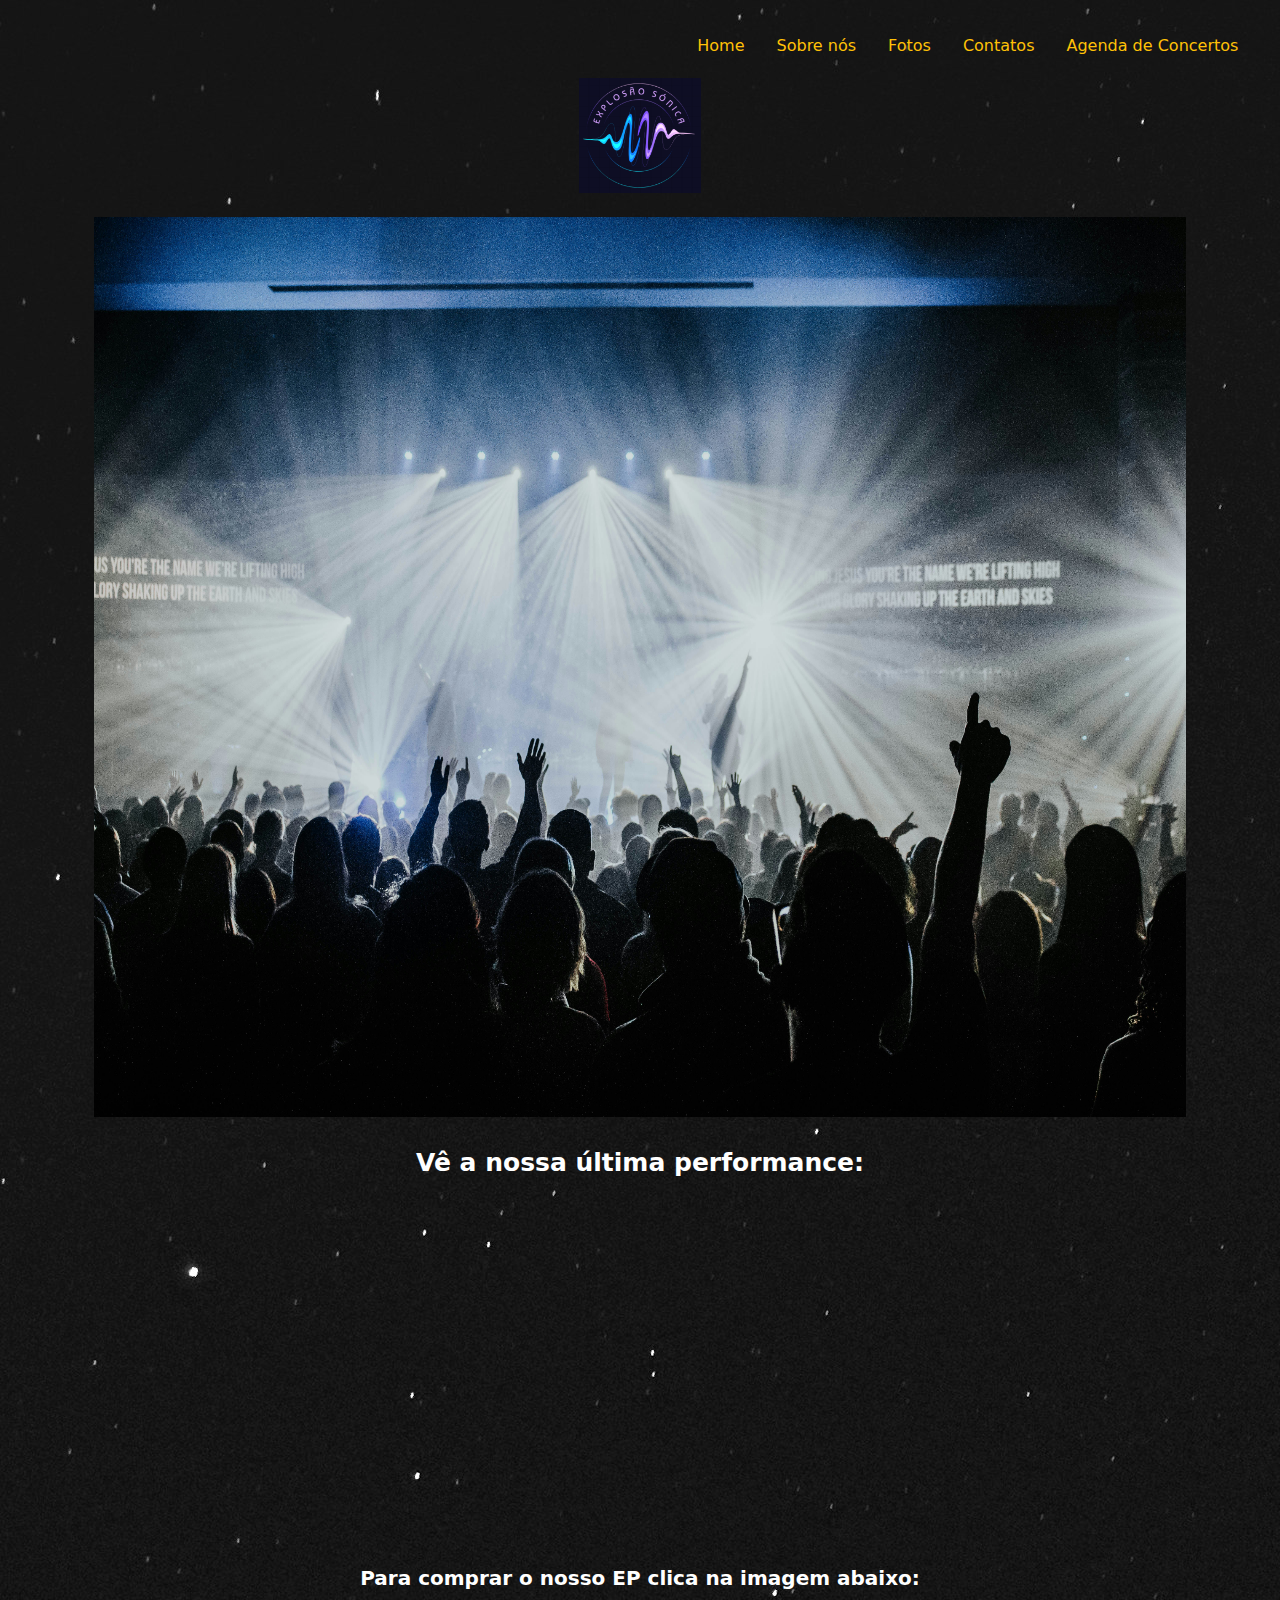
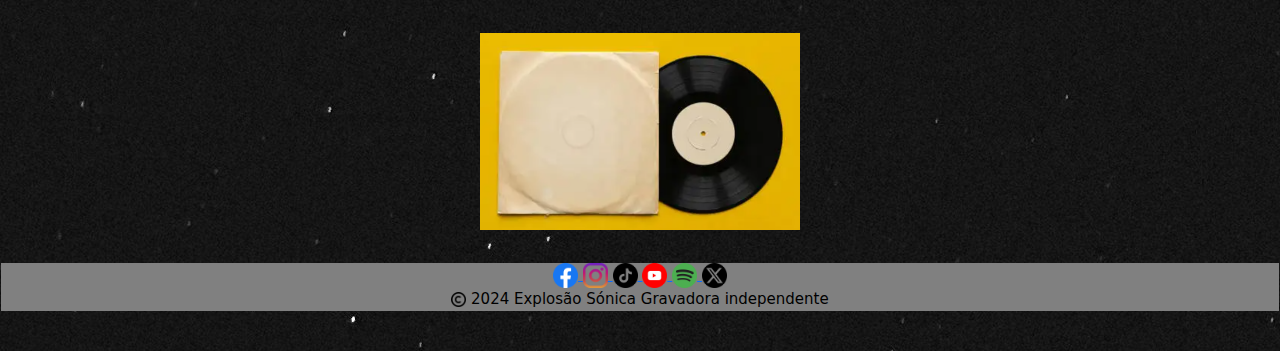
<file: index.html>
<!DOCTYPE html>
<html lang="en">
<head>
    <meta charset="UTF-8">
    <meta name="viewport" content="width=device-width, initial-scale=1.0">
    <link rel = "stylesheet" href = "stylebanda.css"> 
    <link href="https://cdn.jsdelivr.net/npm/bootstrap@5.3.3/dist/css/bootstrap.min.css" rel="stylesheet"
    integrity="sha384-QWTKZyjpPEjISv5WaRU9OFeRpok6YctnYmDr5pNlyT2bRjXh0JMhjY6hW+ALEwIH" crossorigin="anonymous">
    <title>Explosão Sónica- Homepage</title>

    <ul class="nav justify-content-end ">
      <li class="nav-item">
        <a class="nav-link text-warning active" aria-current="page" href="index.html">Home</a>
      </li>
      <li class="nav-item">
        <a class="nav-link text-warning active" href="2.sobreNos.html">Sobre nós</a>
      </li>
      <li class="nav-item">
        <a class="nav-link text-warning active" href="3.fotos.html">Fotos</a>
      </li>
      <li class="nav-item">
        <a class="nav-link text-warning active" href="4.contatos.html">Contatos</a>
      </li>
      <li class="nav-item">
        <a class="nav-link text-warning active" href="5.agendaConcertos.html">Agenda de Concertos</a>
      </li>
    </ul>

  </head>


  <div class="container fluid-content-center">
  <img src="Multimedia/logotipo.png" class="container-fluid center-fluid image1" alt="Logotipo">
  </div>
  <div class="container fluid-content-center">
  <img src="Multimedia/rachel-coyne-U7HLzMO4SIY-unsplash.jpg" class="container-fluid text-center image2" alt="Concert">
</div>


  <div class="container1 fluid-content-center">
Vê a nossa última performance:
  <iframe width="560" height="315" src="https://www.youtube.com/embed/trpVW3rF0Kc?si=yAznilxq6O8U28wW&amp;controls=0" 
  title="YouTube video player" frameborder="0" allow="accelerometer; autoplay; clipboard-write; encrypted-media; 
  gyroscope; picture-in-picture; web-share" referrerpolicy="strict-origin-when-cross-origin" allowfullscreen></iframe>
</div>


<div class="container2 fluid-content-center">
<div class="spinner-grow" role="status">
  <span class="visually-hidden"></span> 
</div>
<div class="container2 fluid-content-center">Para comprar o nosso EP clica na imagem abaixo:</div>
</div>
<div class="container2 fluid-content-center">
  <a href="https://www.amazon.es" target="_blank"><img src="Multimedia/ep.png" class="img-fluid icon-size3" alt="EP">
    <script src="https://cdn.jsdelivr.net/npm/bootstrap@5.3.3/dist/js/bootstrap.bundle.min.js"
    integrity="sha384-YvpcrYf0tY3lHB60NNkmXc5s9fDVZLESaAA55NDzOxhy9GkcIdslK1eN7N6jIeHz"
    crossorigin="anonymous"></script>
  </div>
</div>
</body>
</html>



<footer>
  <a href="https://www.facebook.com" target="_blank"><img src="Multimedia/facebook.png" class="img-fluid icon-size" alt="Facebook">
  </a> 

  <a href="https://www.instagram.com" target="_blank"><img src="Multimedia/instagram.png" class="img-fluid icon-size" alt="Instagram">
  </a>

  <a href="https://www.tiktok.com" target="_blank"><img src="Multimedia/tiktok.png" class="img-fluid icon-size" alt="TikTok">
  </a>

  <a href="https://www.youtube.com" target="_blank"><img src="Multimedia/youtube.png" class="img-fluid icon-size" alt="Youtube">
  </a>

  <a href="https://www.spotify.com" target="_blank"><img src="Multimedia/spotify.png" class="img-fluid icon-size" alt="Spotify">
  </a>
  
  <a href="https://www.x.com" target="_blank"><img src="Multimedia/twitter.png" class="img-fluid icon-size" alt="X">
  </a>

  <div class container justify-content-center> 
  <img src="Multimedia/copyright.png" class="img-fluid icon2-size" alt="Copyright">
    2024 Explosão Sónica
    Gravadora independente</div>
</footer>

</html>
</file>
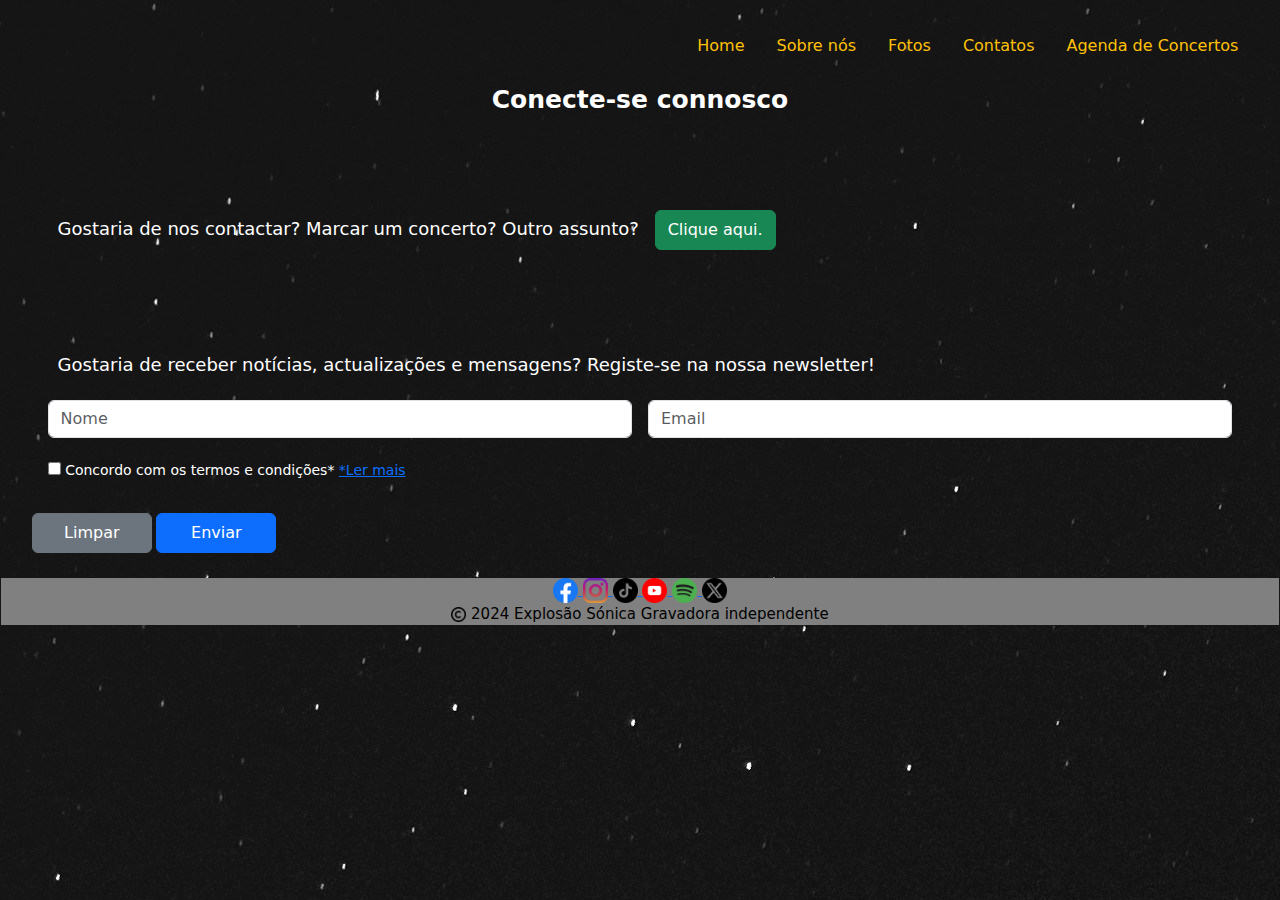
<file: 4.contatos.html>
<!DOCTYPE html>
<html lang="en">

<head>
  <meta charset="UTF-8">
  <meta name="viewport" content="width=device-width, initial-scale=1.0">
  <link rel="stylesheet" href="stylebanda.css">
  <link href="https://cdn.jsdelivr.net/npm/bootstrap@5.3.3/dist/css/bootstrap.min.css" rel="stylesheet"
    integrity="sha384-QWTKZyjpPEjISv5WaRU9OFeRpok6YctnYmDr5pNlyT2bRjXh0JMhjY6hW+ALEwIH" crossorigin="anonymous">
  <title>Explosão Sónica - Contatos</title>

  <ul class="nav justify-content-end ">
    <li class="nav-item">
      <a class="nav-link text-warning active" aria-current="page" href="index.html">Home</a>
    </li>
    <li class="nav-item">
      <a class="nav-link text-warning active" href="2.sobreNos.html">Sobre nós</a>
    </li>
    <li class="nav-item">
      <a class="nav-link text-warning active" href="3.fotos.html">Fotos</a>
    </li>
    <li class="nav-item">
      <a class="nav-link text-warning active" href="4.contatos.html">Contatos</a>
    </li>
    <li class="nav-item">
      <a class="nav-link text-warning active" href="5.agendaConcertos.html">Agenda de Concertos</a>
    </li>
  </ul>

</head>

<body>

  <!-- Formulário de contato -->
  <legend>
    <div class="container1 justify-content-center">Conecte-se connosco</div>
  </legend>
  <div class="container6 fluid-content-left">
    <div class="spinner-grow" role="status">
      <span class="visually-hidden"></span> 
    </div>

  <div class ="container6">Gostaria de nos contactar? Marcar um concerto? Outro assunto?
  <button type="button" class="btn btn-success container6" data-bs-toggle="modal" data-bs-target="#mymodal">Clique aqui.</button>
</div>
</div>
          

  <!-- Modal popup -->
          <div class="modal" id="mymodal" tabindex="-1" aria-labelledby="modalLabel" aria-hidden="true">
            <div class="modal-dialog">
              <div class="modal-content">
                <div class="modal-header">
                  <h2 class="modal-title" id="modalLabel">Formulário</h2>
                  <button type="button" class="btn-close" data-bs-dismiss="modal" aria-label="Close"></button>
                </div>
                <div class="modal-body">

                  <form action="" method="">
                    <div class = "row g-3">
                    <div class="col-sm-12">
                      <label for="nome" class="form-label">Nome</label>
                      <input type="text" class="form-control" id="nome" name="nome" required placeholder="Nome">
                    </div>
                  
                    <div class="col-sm-12">
                      <label for="email" class="form-label">Email</label>
                      <input type="email" class="form-control" id="email" name="email" required placeholder="Email">
                    </div>
                  
                    <div class="col-sm-12">
                      <label for="assunto" class="form-label">Assunto</label>
                      <input type="text" class="form-control" id="assunto" name="assunto" required placeholder="Assunto">
                    </div>
                  
                    <div class="col-sm-12">
                      <label for="mensagem" class="form-label">Mensagem</label>
                      <input type="text" class="form-control" id="mensagem" name="mensagem" required placeholder="Mensagem" style="height: 100px;">
                    </div>
                  </div>
                  <br>
                    <button type="reset" class="btn btn-secondary">Limpar</button>
                    <button type="submit" class="btn btn-primary">Enviar</button>
                  </form>
                </div>
              </div>
            </div>
          </div>
          <!-- Enf of modal popup -->
        
   

  <!-- Registo na newsletter -->

    <div class="container6 fluid-content-left">
      <div class="spinner-grow" role="status">
        <span class="visually-hidden"></span> 
      </div>
  
      <div class="modal" id="termsModal" tabindex="-1" aria-labelledby="termsModalLabel" aria-hidden="true">
        <div class="modal-dialog">
            <div class="modal-content">
                <div class="modal-header">
                    <h2 class="modal-title" id="termsModalLabel">Termos e Condições</h2>
                    <button type="button" class="btn-close" data-bs-dismiss="modal" aria-label="Close"></button>
                </div>
                <div class="modal-body">
                    <p>
                        Concordo em receber atualizações e mensagens de marketing personalizadas sobre a <u>Explosão Sónica</u> com base em 
                        informações, interesses, atividades, visitas ao website e dados do dispositivo. Para mais informações, consulte a nossa 
                        política de privacidade ou visite <a href="https://gdpr-info.eu/" target="_blank">gdpr-info.eu</a>.
                    </p>
                </div>
            </div>
        </div>
    </div>

          <!-- Modal popup -->
          <form action="" method="">
            <fieldset>
                <div class = "container6" >Gostaria de receber notícias, actualizações e mensagens? Registe-se na nossa newsletter!</div>
                <div class=" container6 row g-3 align-items-center">
                    <div class="col-md-6">
                        <input type="text" class="form-control" name="nome" required placeholder="Nome">
                    </div>
                    <div class="col-md-6">
                        <input type="email" class="form-control" name="email" required placeholder="Email">
                    </div>
                </div>
                <div class="row mt-3">
                    <div class="container8 col-md-6">
                        <input type="checkbox"id="termos" name="termos" required>
                        <label for="termos">Concordo com os termos e condições*</label>
                        
                        <a href ="#" data-bs-toggle="modal" data-bs-target="#termsModal">*Ler mais</a>
                    </div>
                </div>
              </div>
                <div class="row mt-3">
                    <div class="container8 col-md-6">
                        <button type="reset" class="btn btn-secondary">Limpar</button>
                        <button type="submit" class="btn btn-primary">Enviar</button>
                    </div>
                </div>
            </fieldset>
        </form>
          <!-- Enf of modal popup -->



  <script src="https://cdn.jsdelivr.net/npm/bootstrap@5.3.3/dist/js/bootstrap.bundle.min.js"
    integrity="sha384-YvpcrYf0tY3lHB60NNkmXc5s9fDVZLESaAA55NDzOxhy9GkcIdslK1eN7N6jIeHz"
    crossorigin="anonymous"></script>
</body>


<footer>
  <a href="https://www.facebook.com" target="_blank"><img src="Multimedia/facebook.png" class="img-fluid icon-size" alt="Facebook">
  </a> 

  <a href="https://www.instagram.com" target="_blank"><img src="Multimedia/instagram.png" class="img-fluid icon-size" alt="Instagram">
  </a>

  <a href="https://www.tiktok.com" target="_blank"><img src="Multimedia/tiktok.png" class="img-fluid icon-size" alt="TikTok">
  </a>

  <a href="https://www.youtube.com" target="_blank"><img src="Multimedia/youtube.png" class="img-fluid icon-size" alt="Youtube">
  </a>

  <a href="https://www.spotify.com" target="_blank"><img src="Multimedia/spotify.png" class="img-fluid icon-size" alt="Spotify">
  </a>
  
  <a href="https://www.x.com" target="_blank"><img src="Multimedia/twitter.png" class="img-fluid icon-size" alt="X">
  </a>

  <div class container justify-content-center> 
  <img src="Multimedia/copyright.png" class="img-fluid icon2-size" alt="Copyright">
    2024 Explosão Sónica
    Gravadora independente</div>
</footer>

</html>
</file>
<file: stylebanda.css>
body {
    padding: 2%;
    background-image: url("Multimedia/jack-b-ombUn7ergE4-unsplash.jpg");
    font-weight: lighter;
    font-size: 2px;
    color: white;
}

.row strong {
    /*entre os divisores das datas 2024 e 2025*/
    display: block;
    margin: 20px 0;
    font-size: 1.8em;
    text-align: center;
    padding: 2px;
    padding-bottom: 10px;
}

.icon-size {
    /*icons redes sociais */
    width: 25px;
}

.icon2-size {
    /* icon copyright */
    width: 15px;
    height: 15px;
}

footer {
    text-align: center;
    font-size: 15px;
    background-color: grey;
    color:black;
    margin: 15px;
    margin-left: -2%;
    margin-right: -2%;
}

.image2 {
    /*Home Image */
    max-width: 100%;
    max-height: 100%;
    display: flex;
    align-items: center;
    justify-content: center;
    height: 100vh;
    margin: 0;
    width: auto;
}

.carousel-inner img {
    width: 60%;
    align-items: center;
    height: auto;
    margin: auto;
    display: flex;
    justify-content: center;
}

.icon-size3 {
    /*EP*/
    width: 320px;
    height: 250px;
    margin: 10px 0;
    height: 100vh;
    display: flex;
    flex-direction: column;
    align-items: center;
    justify-content: center;
    text-align: center;
}

.image1 {
    /*logotipo*/
    max-width: 13%;
    max-height: 13%;
    display: flex;
    height: 25vh;
    width: auto;
    height: auto;
}


.Imagem1 {
    /*Separador Fotos, imagem 1 */
    width: auto;
    height: auto;
    justify-content: center;
    display: flex;
}

.container1 {
    /* youtube, etc */

    display: flex;
    align-items: center;
    justify-content: center;
    margin: 3px;
    padding: 12px;
    flex-direction: column;
    color: white;
    font-weight: bold;
    font-size: 25px;
}

.container2 {
    /*compra o nosso EP, etc */
    display: flex;
    align-items: center;
    justify-content: center;
    margin: 3px;
    padding: 8px;
    flex-direction: column;
    color: white;
    font-weight: bold;
    font-size: 20px;
}

.container {
    /* container dos cards das fotografias*/
    margin: 0;
    display: flex;
    align-items: center;
    justify-content: center;
    flex-direction: column;
    color: black;
    font-weight: lighter;
    font-size: 18px;
    padding: 12px;
}

.container4 {
    /* container texto site */
    display: flex;
    align-items: center;
    justify-content: center;
    flex-direction: column;
    color: white;
    font-weight: lighter;
    font-size: 18px;
    margin: 20px;
    padding: 20px;
}

.container5 {
    /* conhece os membros da banda */
    display: flex;
    align-items: center;
    justify-content: center;
    flex-direction: column;
    color: white;
    font-weight: bold;
    font-size: 20px;
    margin: 40px;
    padding: 10px;
}

.form{
    /* conhece os membros da banda */
    display: flex;
    align-items: left;
    justify-content: left;
    flex-direction: column;
    color: white;
    font-size: 20px;
    margin: 10px;
    padding: 1px;
}

.btn{
    width: 120px;
    height: 40px;
}
.container3 {
    /* termos e condições */
    color: white;
    font-size: 8px;
    margin: 40px;
    padding: 10px;
}
.container6 { 
    color: white;
    font-size: 18px;
    margin: 10px;
    padding: 6px;
    width: auto;
}

.modal-title {
    color: black;
    font-size: 20px;
    font-weight: lighter;
}


.modal-body {
    color: black;
    font-size: 15px;
    font-weight: lighter;
    justify-content:space-around;
}

.container7{
    display: flex;
    color: white;
    font-size: 12px;
}

.container8 { 
    color: white;
    font-size: 14px;
    margin: 10px;
    margin-left: 0.5%;
    margin-right: -2%;
}
</file>
